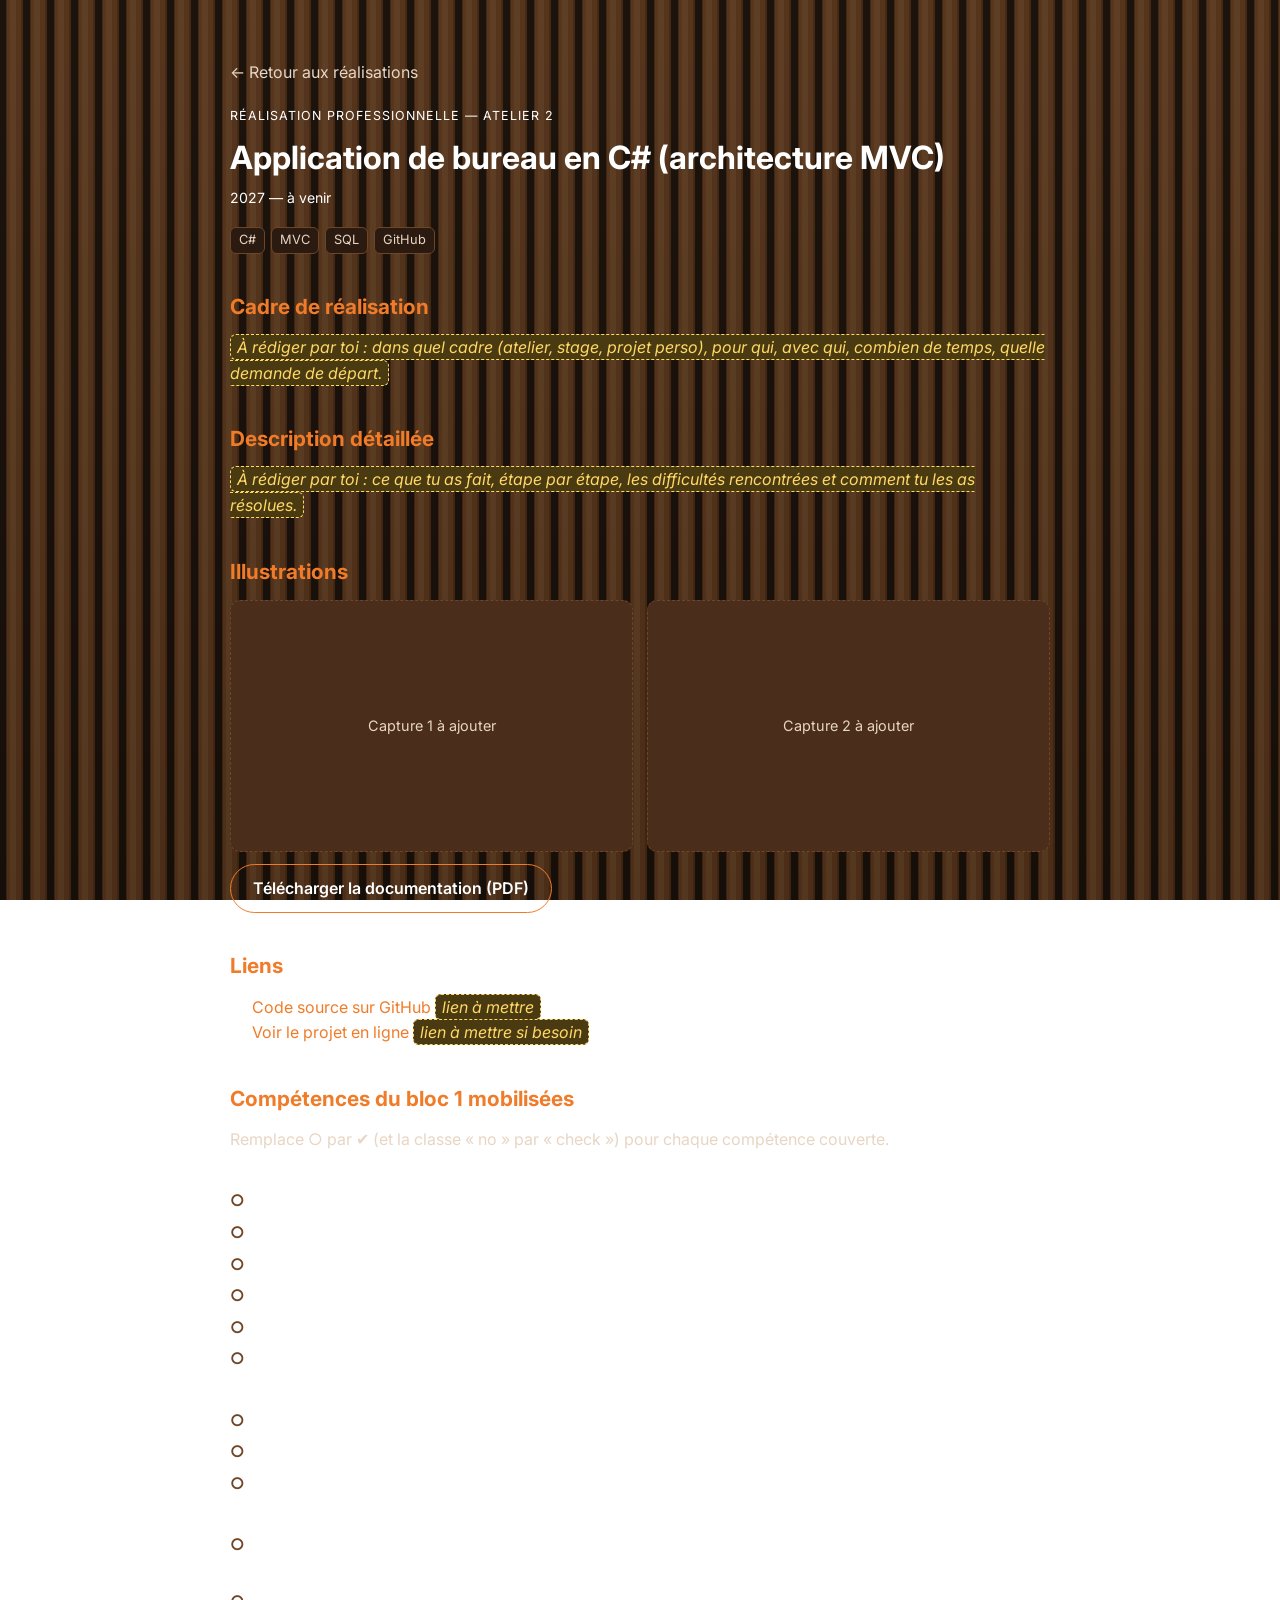
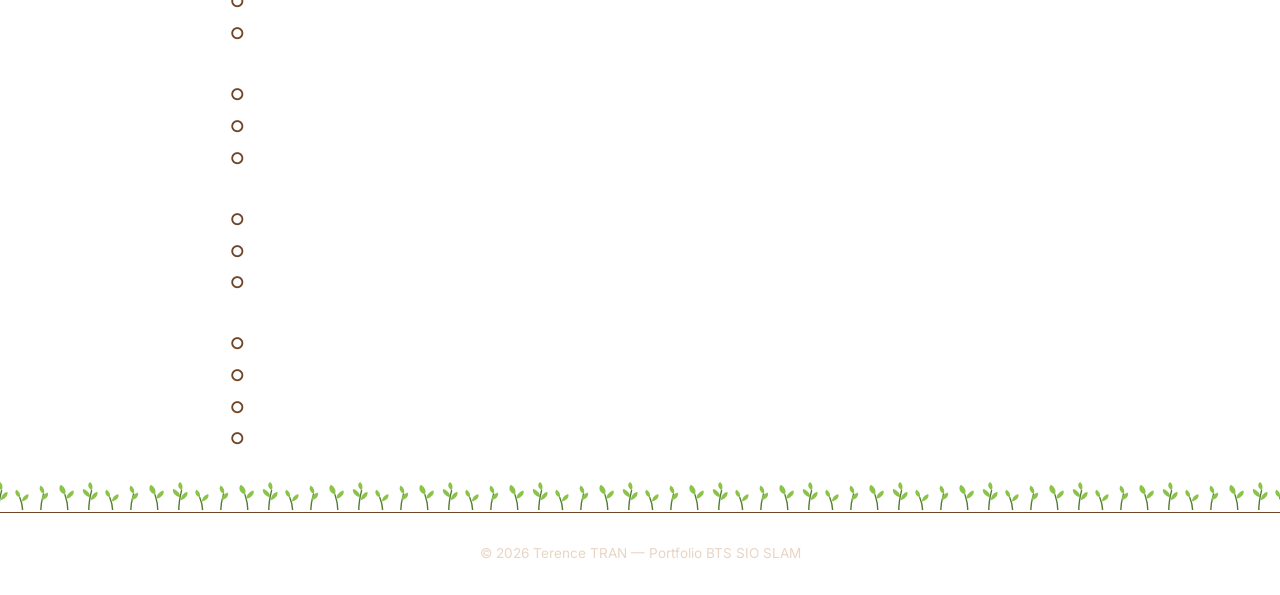
<file: realisations/atelier2.html>
<!DOCTYPE html>
<html lang="fr">
<head>
  <meta charset="UTF-8">
  <meta name="viewport" content="width=device-width, initial-scale=1.0">
  <title>Réalisation professionnelle — Atelier 2 — Terence TRAN</title>
  <link rel="stylesheet" href="https://fonts.googleapis.com/css2?family=Inter:wght@400;600;700&family=Merriweather:wght@700&display=swap">
  <link rel="stylesheet" href="../style.css">
</head>
<body>
  <main class="detail">
    <a href="../index.html#realisations" class="back">← Retour aux réalisations</a>
    <p class="project-type">Réalisation professionnelle — Atelier 2</p>
    <h1>Application de bureau en C# (architecture MVC)</h1>
    <p class="project-date">2027 — à venir</p>
    <div class="tags" style="margin-top:10px"><span class="tag">C#</span><span class="tag">MVC</span><span class="tag">SQL</span><span class="tag">GitHub</span></div>

    <h2>Cadre de réalisation</h2>
    <p><span class="todo">À rédiger par toi : dans quel cadre (atelier, stage, projet perso), pour qui, avec qui, combien de temps, quelle demande de départ.</span></p>

    <h2>Description détaillée</h2>
    <p><span class="todo">À rédiger par toi : ce que tu as fait, étape par étape, les difficultés rencontrées et comment tu les as résolues.</span></p>

    <h2>Illustrations</h2>
    <div class="shots">
      <div class="shot">Capture 1 à ajouter</div>
      <div class="shot">Capture 2 à ajouter</div>
    </div>
    <p style="margin-top:12px"><a href="#" class="btn">Télécharger la documentation (PDF)</a></p>

    <h2>Liens</h2>
    <ul>
      <li><a href="#">Code source sur GitHub</a> <span class="todo">lien à mettre</span></li>
      <li><a href="#">Voir le projet en ligne</a> <span class="todo">lien à mettre si besoin</span></li>
    </ul>

    <h2>Compétences du bloc 1 mobilisées</h2>
    <p style="color:var(--muted);margin-bottom:6px">Remplace ○ par ✔ (et la classe « no » par « check ») pour chaque compétence couverte.</p>
      <p class="comp-group">Gérer le patrimoine informatique</p>
      <ul class="comp-list">
        <li><span class="no">○</span><span>Recenser et identifier les ressources numériques</span></li>
        <li><span class="no">○</span><span>Exploiter des référentiels, normes et standards adoptés par le prestataire informatique</span></li>
        <li><span class="no">○</span><span>Mettre en place et vérifier les niveaux d'habilitation associés à un service</span></li>
        <li><span class="no">○</span><span>Vérifier les conditions de la continuité d'un service informatique</span></li>
        <li><span class="no">○</span><span>Gérer des sauvegardes</span></li>
        <li><span class="no">○</span><span>Vérifier le respect des règles d'utilisation des ressources numériques</span></li>
      </ul>
      <p class="comp-group">Répondre aux incidents et aux demandes d'assistance et d'évolution</p>
      <ul class="comp-list">
        <li><span class="no">○</span><span>Collecter, suivre et orienter des demandes</span></li>
        <li><span class="no">○</span><span>Traiter des demandes concernant les services réseau et système, applicatifs</span></li>
        <li><span class="no">○</span><span>Traiter des demandes concernant les applications</span></li>
      </ul>
      <p class="comp-group">Développer la présence en ligne de l'organisation</p>
      <ul class="comp-list">
        <li><span class="no">○</span><span>Participer à la valorisation de l'image de l'organisation sur les médias numériques en tenant compte du cadre juridique et des enjeux économiques</span></li>
        <li><span class="no">○</span><span>Référencer les services en ligne de l'organisation et mesurer leur visibilité</span></li>
        <li><span class="no">○</span><span>Participer à l'évolution d'un site Web exploitant les données de l'organisation</span></li>
      </ul>
      <p class="comp-group">Travailler en mode projet</p>
      <ul class="comp-list">
        <li><span class="no">○</span><span>Analyser les objectifs et les modalités d'organisation d'un projet</span></li>
        <li><span class="no">○</span><span>Planifier les activités</span></li>
        <li><span class="no">○</span><span>Évaluer les indicateurs de suivi d'un projet et analyser les écarts</span></li>
      </ul>
      <p class="comp-group">Mettre à disposition des utilisateurs un service informatique</p>
      <ul class="comp-list">
        <li><span class="no">○</span><span>Réaliser les tests d'intégration et d'acceptation d'un service</span></li>
        <li><span class="no">○</span><span>Déployer un service</span></li>
        <li><span class="no">○</span><span>Accompagner les utilisateurs dans la mise en place d'un service</span></li>
      </ul>
      <p class="comp-group">Organiser son développement professionnel</p>
      <ul class="comp-list">
        <li><span class="no">○</span><span>Mettre en place son environnement d'apprentissage personnel</span></li>
        <li><span class="no">○</span><span>Mettre en œuvre des outils et stratégies de veille informationnelle</span></li>
        <li><span class="no">○</span><span>Gérer son identité professionnelle</span></li>
        <li><span class="no">○</span><span>Développer son projet professionnel</span></li>
      </ul>
  </main>
  <footer>© 2026 Terence TRAN — Portfolio BTS SIO SLAM</footer>
</body>
</html>
</file>
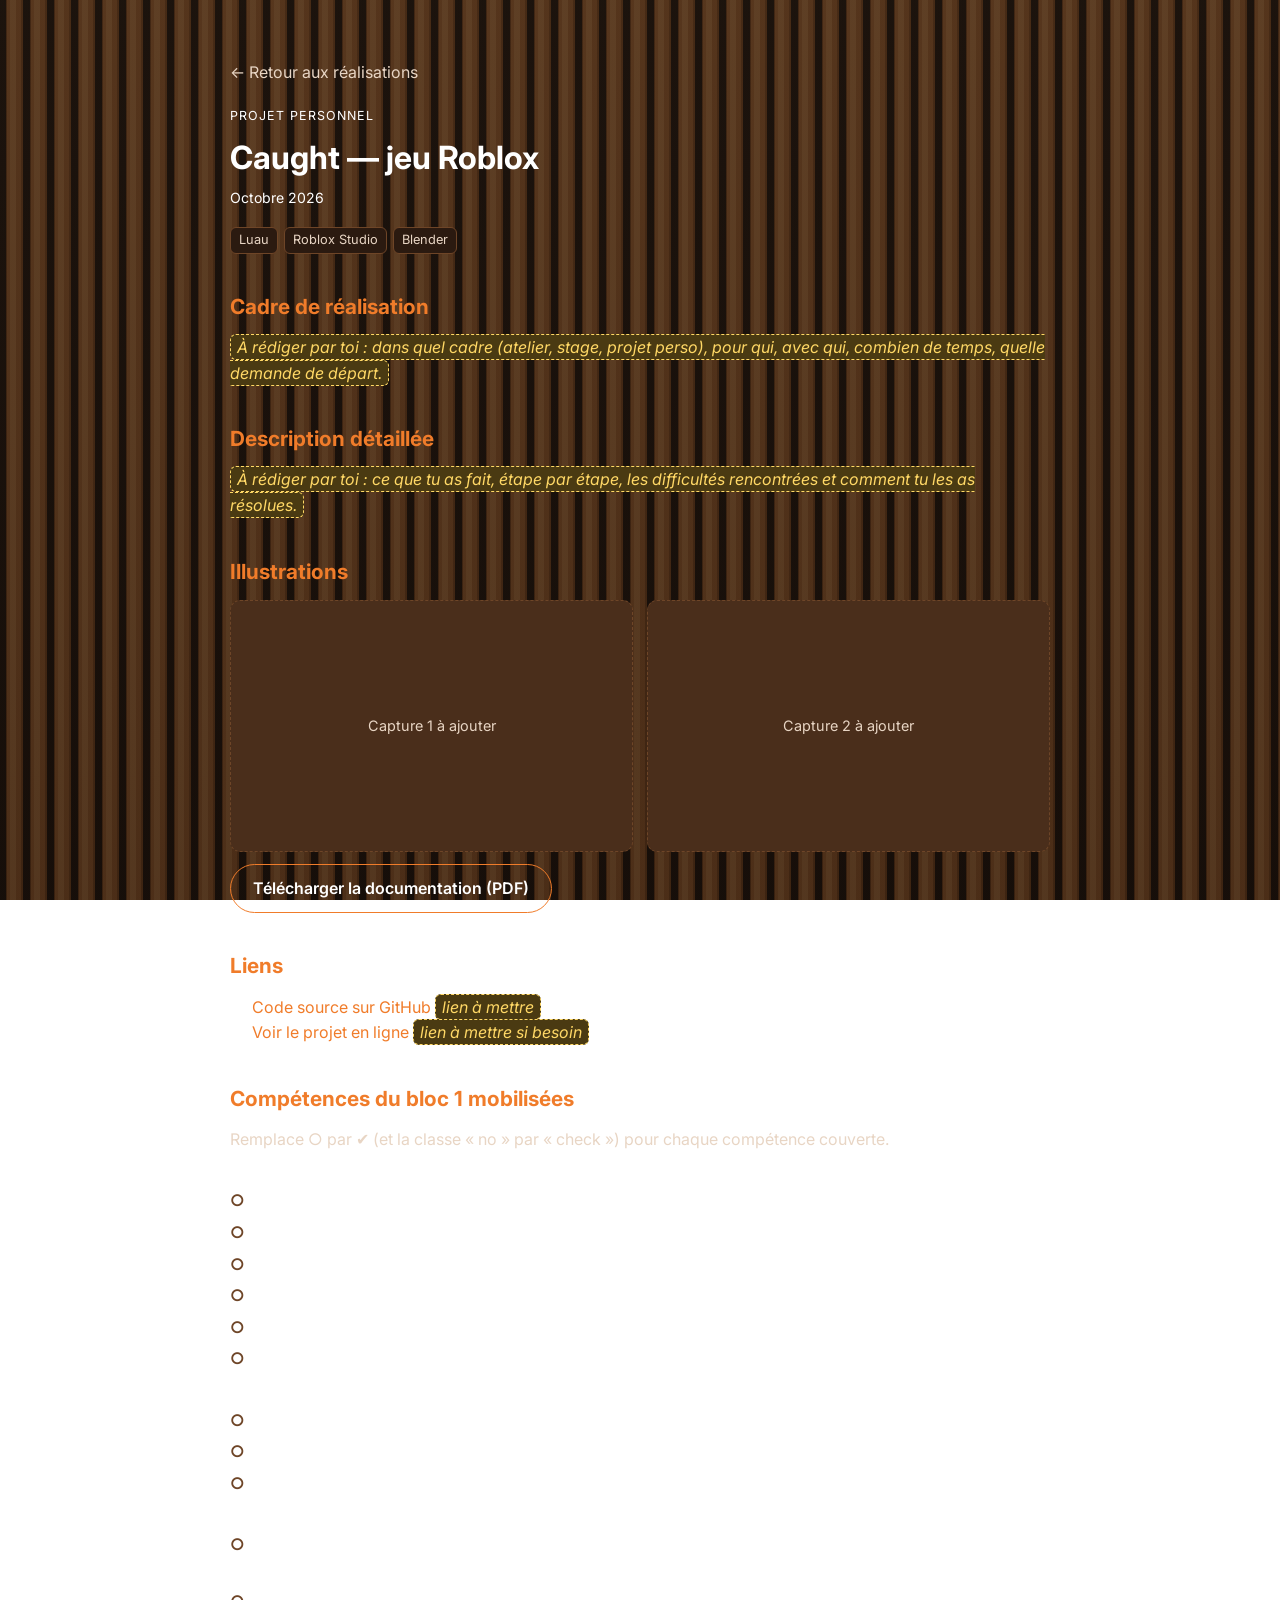
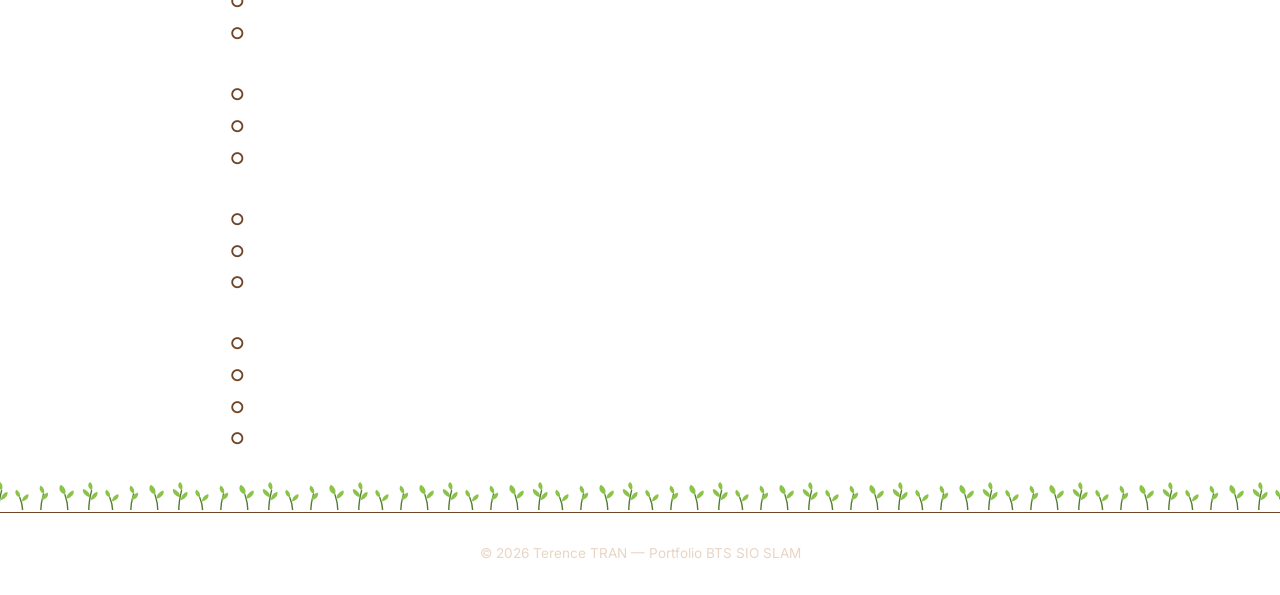
<file: realisations/caught.html>
<!DOCTYPE html>
<html lang="fr">
<head>
  <meta charset="UTF-8">
  <meta name="viewport" content="width=device-width, initial-scale=1.0">
  <title>Projet personnel — Terence TRAN</title>
  <link rel="stylesheet" href="https://fonts.googleapis.com/css2?family=Inter:wght@400;600;700&family=Merriweather:wght@700&display=swap">
  <link rel="stylesheet" href="../style.css">
</head>
<body>
  <main class="detail">
    <a href="../index.html#realisations" class="back">← Retour aux réalisations</a>
    <p class="project-type">Projet personnel</p>
    <h1>Caught — jeu Roblox</h1>
    <p class="project-date">Octobre 2026</p>
    <div class="tags" style="margin-top:10px"><span class="tag">Luau</span><span class="tag">Roblox Studio</span><span class="tag">Blender</span></div>

    <h2>Cadre de réalisation</h2>
    <p><span class="todo">À rédiger par toi : dans quel cadre (atelier, stage, projet perso), pour qui, avec qui, combien de temps, quelle demande de départ.</span></p>

    <h2>Description détaillée</h2>
    <p><span class="todo">À rédiger par toi : ce que tu as fait, étape par étape, les difficultés rencontrées et comment tu les as résolues.</span></p>

    <h2>Illustrations</h2>
    <div class="shots">
      <div class="shot">Capture 1 à ajouter</div>
      <div class="shot">Capture 2 à ajouter</div>
    </div>
    <p style="margin-top:12px"><a href="#" class="btn">Télécharger la documentation (PDF)</a></p>

    <h2>Liens</h2>
    <ul>
      <li><a href="#">Code source sur GitHub</a> <span class="todo">lien à mettre</span></li>
      <li><a href="#">Voir le projet en ligne</a> <span class="todo">lien à mettre si besoin</span></li>
    </ul>

    <h2>Compétences du bloc 1 mobilisées</h2>
    <p style="color:var(--muted);margin-bottom:6px">Remplace ○ par ✔ (et la classe « no » par « check ») pour chaque compétence couverte.</p>
      <p class="comp-group">Gérer le patrimoine informatique</p>
      <ul class="comp-list">
        <li><span class="no">○</span><span>Recenser et identifier les ressources numériques</span></li>
        <li><span class="no">○</span><span>Exploiter des référentiels, normes et standards adoptés par le prestataire informatique</span></li>
        <li><span class="no">○</span><span>Mettre en place et vérifier les niveaux d'habilitation associés à un service</span></li>
        <li><span class="no">○</span><span>Vérifier les conditions de la continuité d'un service informatique</span></li>
        <li><span class="no">○</span><span>Gérer des sauvegardes</span></li>
        <li><span class="no">○</span><span>Vérifier le respect des règles d'utilisation des ressources numériques</span></li>
      </ul>
      <p class="comp-group">Répondre aux incidents et aux demandes d'assistance et d'évolution</p>
      <ul class="comp-list">
        <li><span class="no">○</span><span>Collecter, suivre et orienter des demandes</span></li>
        <li><span class="no">○</span><span>Traiter des demandes concernant les services réseau et système, applicatifs</span></li>
        <li><span class="no">○</span><span>Traiter des demandes concernant les applications</span></li>
      </ul>
      <p class="comp-group">Développer la présence en ligne de l'organisation</p>
      <ul class="comp-list">
        <li><span class="no">○</span><span>Participer à la valorisation de l'image de l'organisation sur les médias numériques en tenant compte du cadre juridique et des enjeux économiques</span></li>
        <li><span class="no">○</span><span>Référencer les services en ligne de l'organisation et mesurer leur visibilité</span></li>
        <li><span class="no">○</span><span>Participer à l'évolution d'un site Web exploitant les données de l'organisation</span></li>
      </ul>
      <p class="comp-group">Travailler en mode projet</p>
      <ul class="comp-list">
        <li><span class="no">○</span><span>Analyser les objectifs et les modalités d'organisation d'un projet</span></li>
        <li><span class="no">○</span><span>Planifier les activités</span></li>
        <li><span class="no">○</span><span>Évaluer les indicateurs de suivi d'un projet et analyser les écarts</span></li>
      </ul>
      <p class="comp-group">Mettre à disposition des utilisateurs un service informatique</p>
      <ul class="comp-list">
        <li><span class="no">○</span><span>Réaliser les tests d'intégration et d'acceptation d'un service</span></li>
        <li><span class="no">○</span><span>Déployer un service</span></li>
        <li><span class="no">○</span><span>Accompagner les utilisateurs dans la mise en place d'un service</span></li>
      </ul>
      <p class="comp-group">Organiser son développement professionnel</p>
      <ul class="comp-list">
        <li><span class="no">○</span><span>Mettre en place son environnement d'apprentissage personnel</span></li>
        <li><span class="no">○</span><span>Mettre en œuvre des outils et stratégies de veille informationnelle</span></li>
        <li><span class="no">○</span><span>Gérer son identité professionnelle</span></li>
        <li><span class="no">○</span><span>Développer son projet professionnel</span></li>
      </ul>
  </main>
  <footer>© 2026 Terence TRAN — Portfolio BTS SIO SLAM</footer>
</body>
</html>
</file>
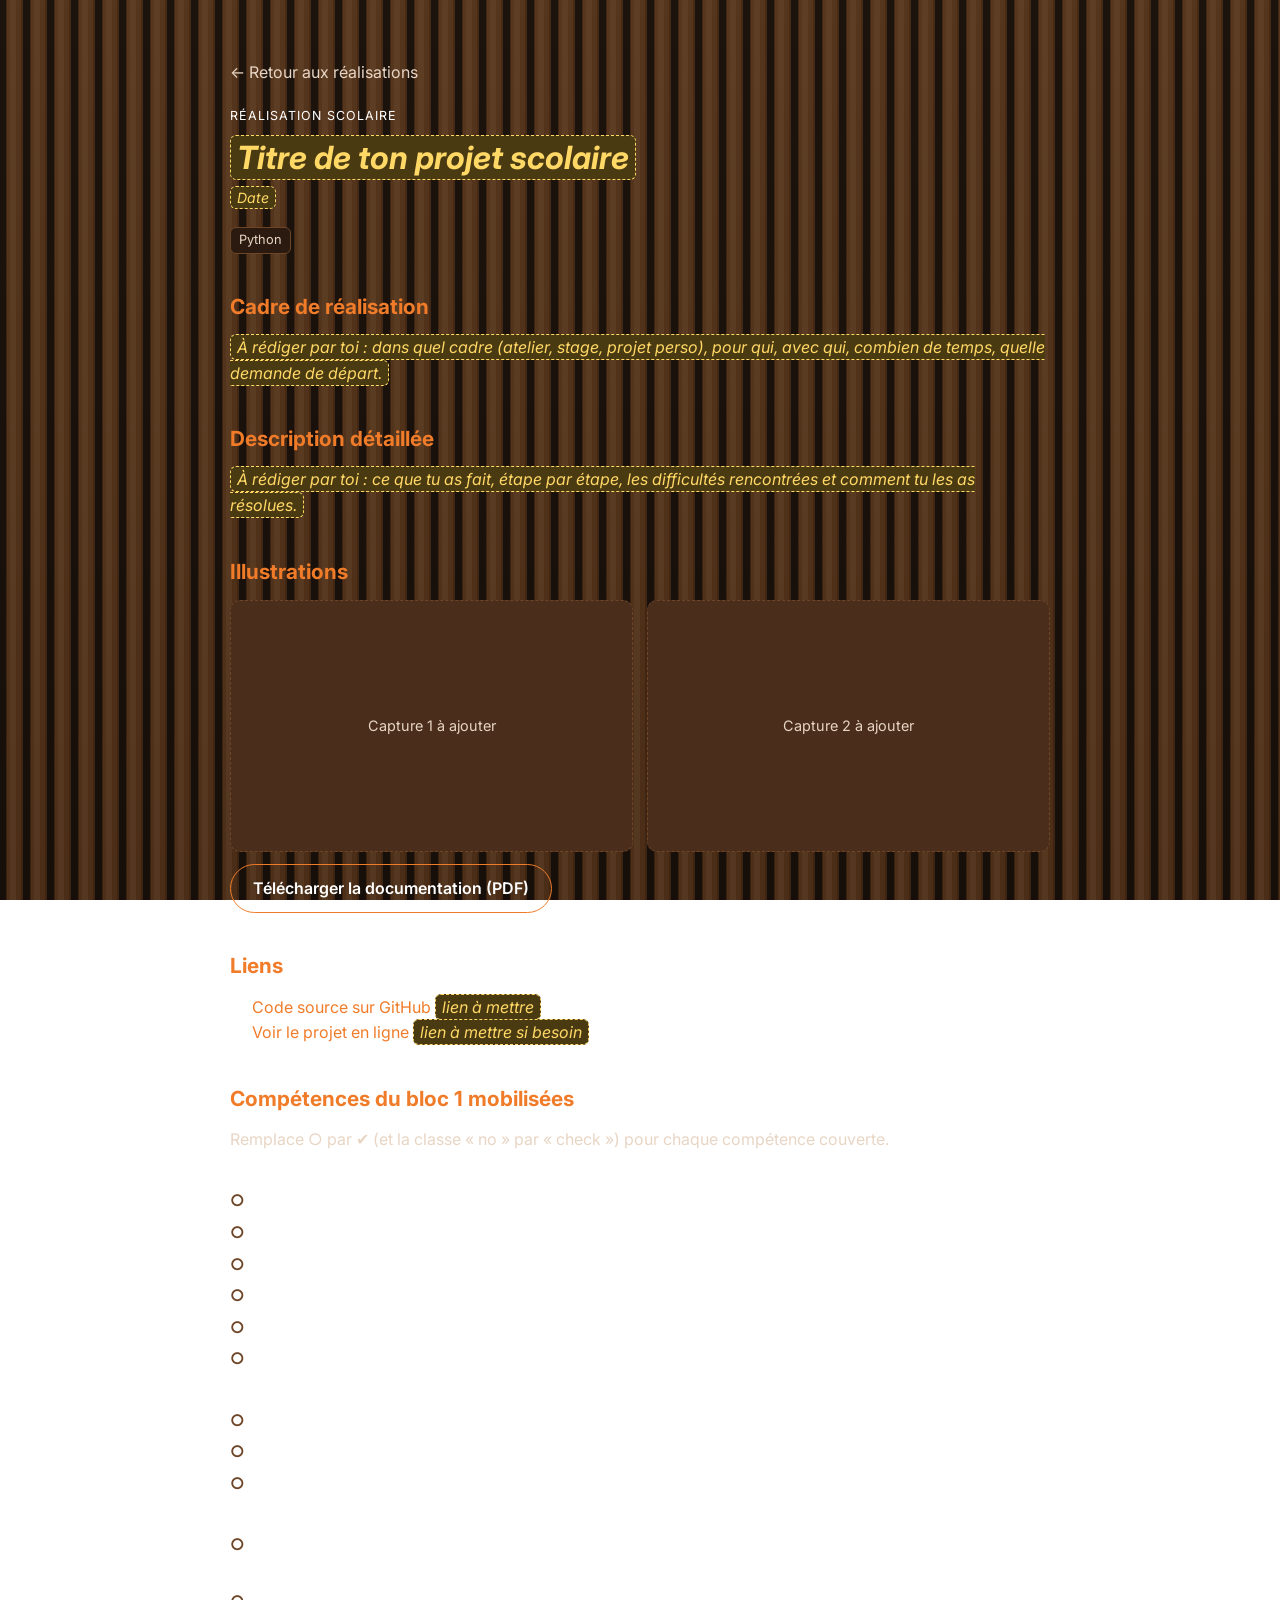
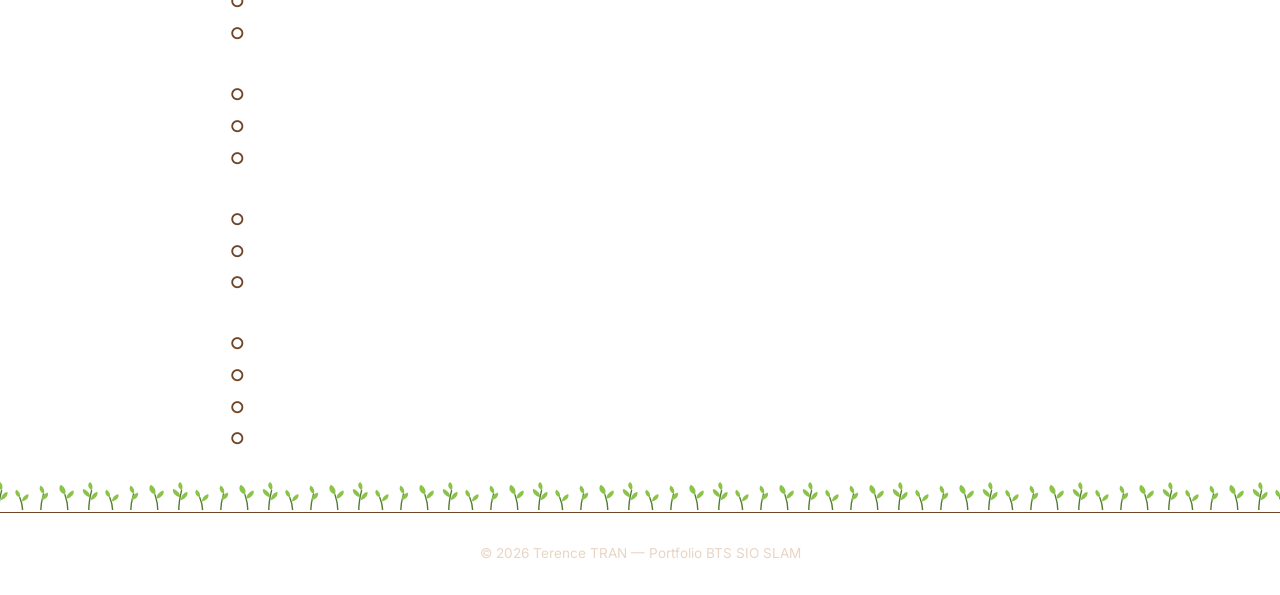
<file: realisations/projet-scolaire.html>
<!DOCTYPE html>
<html lang="fr">
<head>
  <meta charset="UTF-8">
  <meta name="viewport" content="width=device-width, initial-scale=1.0">
  <title>Réalisation scolaire — Terence TRAN</title>
  <link rel="stylesheet" href="https://fonts.googleapis.com/css2?family=Inter:wght@400;600;700&family=Merriweather:wght@700&display=swap">
  <link rel="stylesheet" href="../style.css">
</head>
<body>
  <main class="detail">
    <a href="../index.html#realisations" class="back">← Retour aux réalisations</a>
    <p class="project-type">Réalisation scolaire</p>
    <h1><span class="todo">Titre de ton projet scolaire</span></h1>
    <p class="project-date"><span class="todo">Date</span></p>
    <div class="tags" style="margin-top:10px"><span class="tag">Python</span></div>

    <h2>Cadre de réalisation</h2>
    <p><span class="todo">À rédiger par toi : dans quel cadre (atelier, stage, projet perso), pour qui, avec qui, combien de temps, quelle demande de départ.</span></p>

    <h2>Description détaillée</h2>
    <p><span class="todo">À rédiger par toi : ce que tu as fait, étape par étape, les difficultés rencontrées et comment tu les as résolues.</span></p>

    <h2>Illustrations</h2>
    <div class="shots">
      <div class="shot">Capture 1 à ajouter</div>
      <div class="shot">Capture 2 à ajouter</div>
    </div>
    <p style="margin-top:12px"><a href="#" class="btn">Télécharger la documentation (PDF)</a></p>

    <h2>Liens</h2>
    <ul>
      <li><a href="#">Code source sur GitHub</a> <span class="todo">lien à mettre</span></li>
      <li><a href="#">Voir le projet en ligne</a> <span class="todo">lien à mettre si besoin</span></li>
    </ul>

    <h2>Compétences du bloc 1 mobilisées</h2>
    <p style="color:var(--muted);margin-bottom:6px">Remplace ○ par ✔ (et la classe « no » par « check ») pour chaque compétence couverte.</p>
      <p class="comp-group">Gérer le patrimoine informatique</p>
      <ul class="comp-list">
        <li><span class="no">○</span><span>Recenser et identifier les ressources numériques</span></li>
        <li><span class="no">○</span><span>Exploiter des référentiels, normes et standards adoptés par le prestataire informatique</span></li>
        <li><span class="no">○</span><span>Mettre en place et vérifier les niveaux d'habilitation associés à un service</span></li>
        <li><span class="no">○</span><span>Vérifier les conditions de la continuité d'un service informatique</span></li>
        <li><span class="no">○</span><span>Gérer des sauvegardes</span></li>
        <li><span class="no">○</span><span>Vérifier le respect des règles d'utilisation des ressources numériques</span></li>
      </ul>
      <p class="comp-group">Répondre aux incidents et aux demandes d'assistance et d'évolution</p>
      <ul class="comp-list">
        <li><span class="no">○</span><span>Collecter, suivre et orienter des demandes</span></li>
        <li><span class="no">○</span><span>Traiter des demandes concernant les services réseau et système, applicatifs</span></li>
        <li><span class="no">○</span><span>Traiter des demandes concernant les applications</span></li>
      </ul>
      <p class="comp-group">Développer la présence en ligne de l'organisation</p>
      <ul class="comp-list">
        <li><span class="no">○</span><span>Participer à la valorisation de l'image de l'organisation sur les médias numériques en tenant compte du cadre juridique et des enjeux économiques</span></li>
        <li><span class="no">○</span><span>Référencer les services en ligne de l'organisation et mesurer leur visibilité</span></li>
        <li><span class="no">○</span><span>Participer à l'évolution d'un site Web exploitant les données de l'organisation</span></li>
      </ul>
      <p class="comp-group">Travailler en mode projet</p>
      <ul class="comp-list">
        <li><span class="no">○</span><span>Analyser les objectifs et les modalités d'organisation d'un projet</span></li>
        <li><span class="no">○</span><span>Planifier les activités</span></li>
        <li><span class="no">○</span><span>Évaluer les indicateurs de suivi d'un projet et analyser les écarts</span></li>
      </ul>
      <p class="comp-group">Mettre à disposition des utilisateurs un service informatique</p>
      <ul class="comp-list">
        <li><span class="no">○</span><span>Réaliser les tests d'intégration et d'acceptation d'un service</span></li>
        <li><span class="no">○</span><span>Déployer un service</span></li>
        <li><span class="no">○</span><span>Accompagner les utilisateurs dans la mise en place d'un service</span></li>
      </ul>
      <p class="comp-group">Organiser son développement professionnel</p>
      <ul class="comp-list">
        <li><span class="no">○</span><span>Mettre en place son environnement d'apprentissage personnel</span></li>
        <li><span class="no">○</span><span>Mettre en œuvre des outils et stratégies de veille informationnelle</span></li>
        <li><span class="no">○</span><span>Gérer son identité professionnelle</span></li>
        <li><span class="no">○</span><span>Développer son projet professionnel</span></li>
      </ul>
  </main>
  <footer>© 2026 Terence TRAN — Portfolio BTS SIO SLAM</footer>
</body>
</html>
</file>
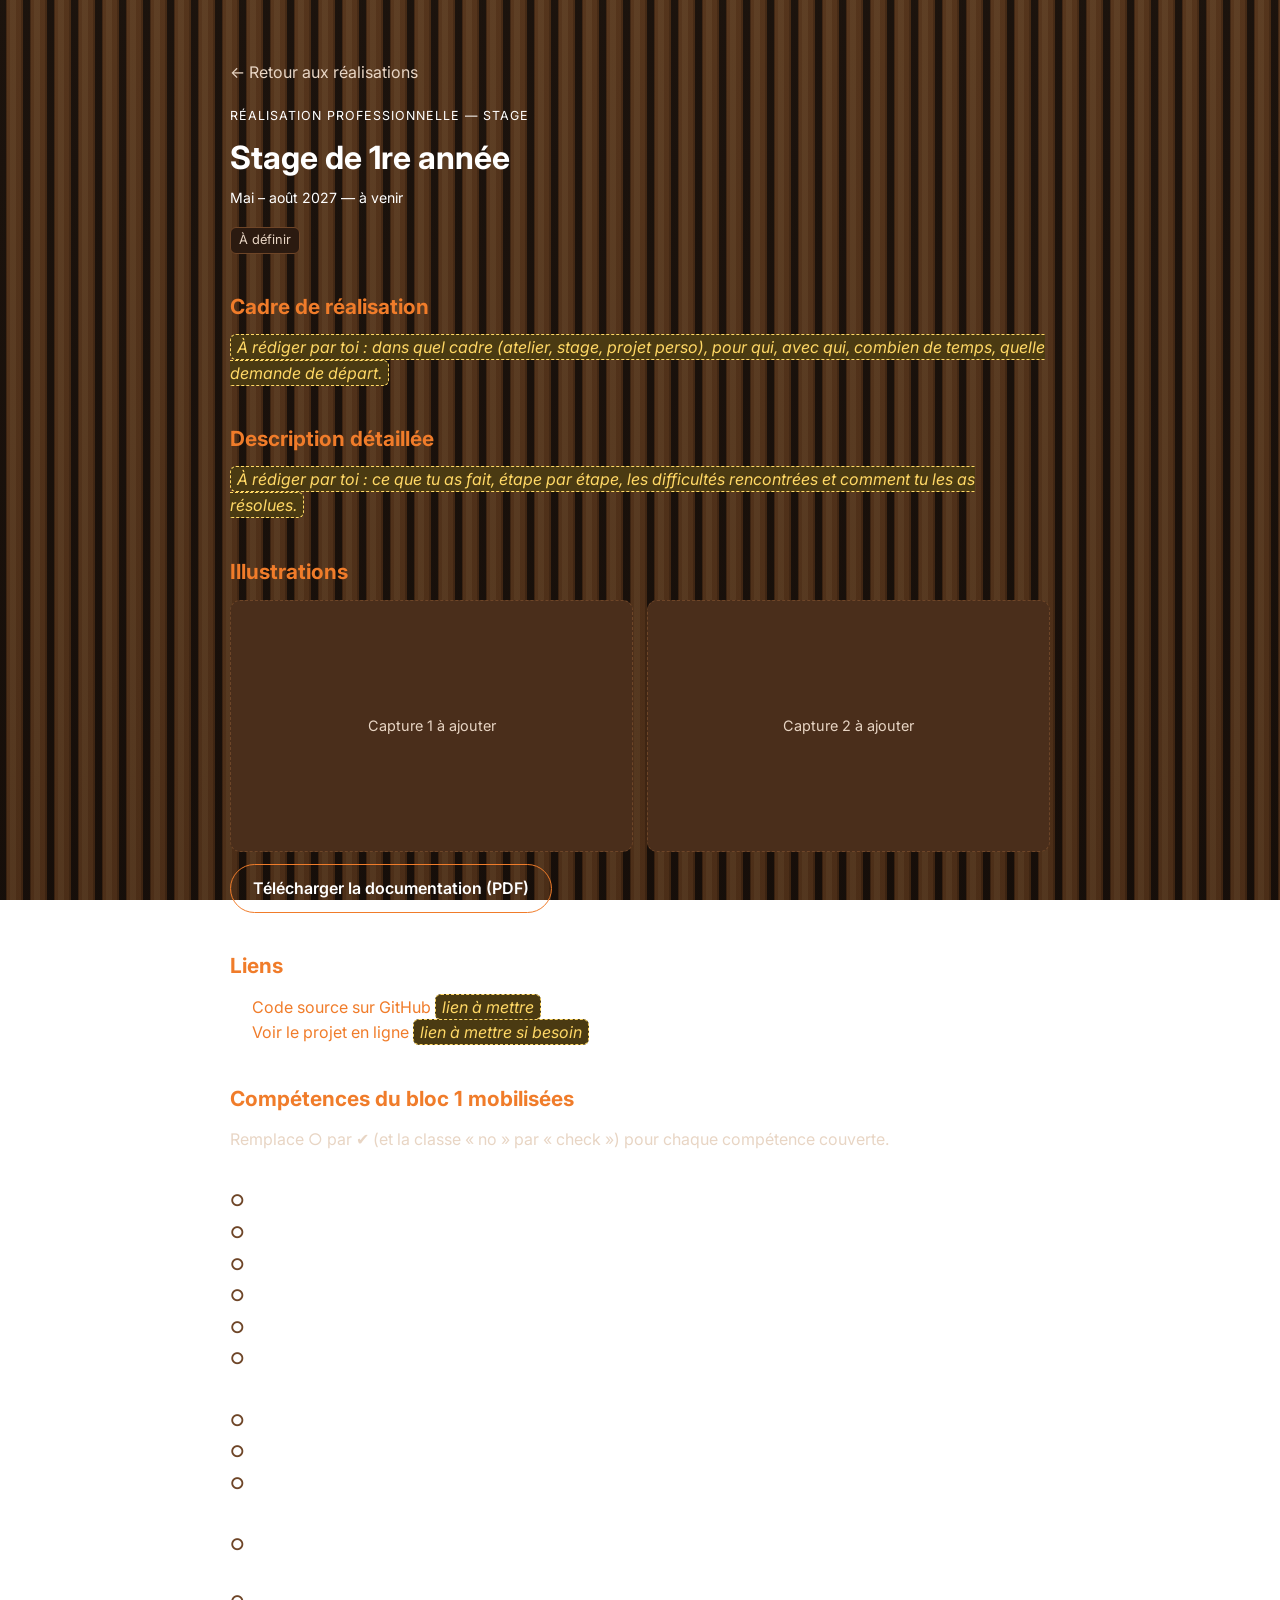
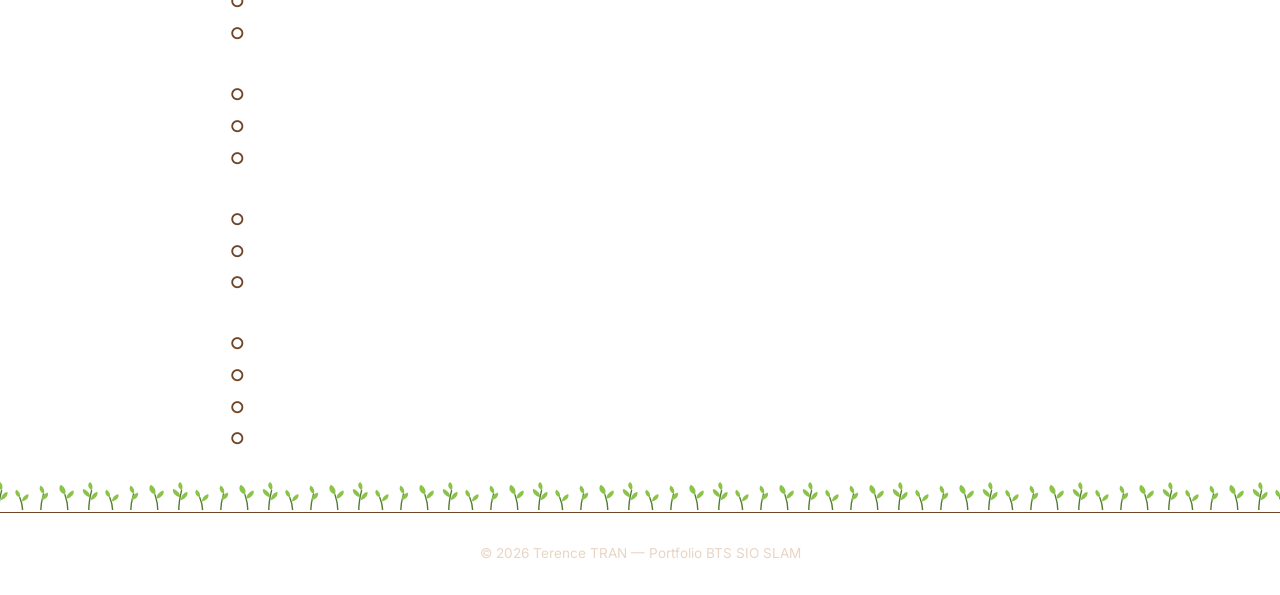
<file: realisations/stage.html>
<!DOCTYPE html>
<html lang="fr">
<head>
  <meta charset="UTF-8">
  <meta name="viewport" content="width=device-width, initial-scale=1.0">
  <title>Réalisation professionnelle — Stage — Terence TRAN</title>
  <link rel="stylesheet" href="https://fonts.googleapis.com/css2?family=Inter:wght@400;600;700&family=Merriweather:wght@700&display=swap">
  <link rel="stylesheet" href="../style.css">
</head>
<body>
  <main class="detail">
    <a href="../index.html#realisations" class="back">← Retour aux réalisations</a>
    <p class="project-type">Réalisation professionnelle — Stage</p>
    <h1>Stage de 1re année</h1>
    <p class="project-date">Mai – août 2027 — à venir</p>
    <div class="tags" style="margin-top:10px"><span class="tag">À définir</span></div>

    <h2>Cadre de réalisation</h2>
    <p><span class="todo">À rédiger par toi : dans quel cadre (atelier, stage, projet perso), pour qui, avec qui, combien de temps, quelle demande de départ.</span></p>

    <h2>Description détaillée</h2>
    <p><span class="todo">À rédiger par toi : ce que tu as fait, étape par étape, les difficultés rencontrées et comment tu les as résolues.</span></p>

    <h2>Illustrations</h2>
    <div class="shots">
      <div class="shot">Capture 1 à ajouter</div>
      <div class="shot">Capture 2 à ajouter</div>
    </div>
    <p style="margin-top:12px"><a href="#" class="btn">Télécharger la documentation (PDF)</a></p>

    <h2>Liens</h2>
    <ul>
      <li><a href="#">Code source sur GitHub</a> <span class="todo">lien à mettre</span></li>
      <li><a href="#">Voir le projet en ligne</a> <span class="todo">lien à mettre si besoin</span></li>
    </ul>

    <h2>Compétences du bloc 1 mobilisées</h2>
    <p style="color:var(--muted);margin-bottom:6px">Remplace ○ par ✔ (et la classe « no » par « check ») pour chaque compétence couverte.</p>
      <p class="comp-group">Gérer le patrimoine informatique</p>
      <ul class="comp-list">
        <li><span class="no">○</span><span>Recenser et identifier les ressources numériques</span></li>
        <li><span class="no">○</span><span>Exploiter des référentiels, normes et standards adoptés par le prestataire informatique</span></li>
        <li><span class="no">○</span><span>Mettre en place et vérifier les niveaux d'habilitation associés à un service</span></li>
        <li><span class="no">○</span><span>Vérifier les conditions de la continuité d'un service informatique</span></li>
        <li><span class="no">○</span><span>Gérer des sauvegardes</span></li>
        <li><span class="no">○</span><span>Vérifier le respect des règles d'utilisation des ressources numériques</span></li>
      </ul>
      <p class="comp-group">Répondre aux incidents et aux demandes d'assistance et d'évolution</p>
      <ul class="comp-list">
        <li><span class="no">○</span><span>Collecter, suivre et orienter des demandes</span></li>
        <li><span class="no">○</span><span>Traiter des demandes concernant les services réseau et système, applicatifs</span></li>
        <li><span class="no">○</span><span>Traiter des demandes concernant les applications</span></li>
      </ul>
      <p class="comp-group">Développer la présence en ligne de l'organisation</p>
      <ul class="comp-list">
        <li><span class="no">○</span><span>Participer à la valorisation de l'image de l'organisation sur les médias numériques en tenant compte du cadre juridique et des enjeux économiques</span></li>
        <li><span class="no">○</span><span>Référencer les services en ligne de l'organisation et mesurer leur visibilité</span></li>
        <li><span class="no">○</span><span>Participer à l'évolution d'un site Web exploitant les données de l'organisation</span></li>
      </ul>
      <p class="comp-group">Travailler en mode projet</p>
      <ul class="comp-list">
        <li><span class="no">○</span><span>Analyser les objectifs et les modalités d'organisation d'un projet</span></li>
        <li><span class="no">○</span><span>Planifier les activités</span></li>
        <li><span class="no">○</span><span>Évaluer les indicateurs de suivi d'un projet et analyser les écarts</span></li>
      </ul>
      <p class="comp-group">Mettre à disposition des utilisateurs un service informatique</p>
      <ul class="comp-list">
        <li><span class="no">○</span><span>Réaliser les tests d'intégration et d'acceptation d'un service</span></li>
        <li><span class="no">○</span><span>Déployer un service</span></li>
        <li><span class="no">○</span><span>Accompagner les utilisateurs dans la mise en place d'un service</span></li>
      </ul>
      <p class="comp-group">Organiser son développement professionnel</p>
      <ul class="comp-list">
        <li><span class="no">○</span><span>Mettre en place son environnement d'apprentissage personnel</span></li>
        <li><span class="no">○</span><span>Mettre en œuvre des outils et stratégies de veille informationnelle</span></li>
        <li><span class="no">○</span><span>Gérer son identité professionnelle</span></li>
        <li><span class="no">○</span><span>Développer son projet professionnel</span></li>
      </ul>
  </main>
  <footer>© 2026 Terence TRAN — Portfolio BTS SIO SLAM</footer>
</body>
</html>
</file>
<file: style.css>
/* Portfolio de Terence TRAN — BTS SIO SLAM */
/* Thème bois : marron, orange et blanc */
:root {
  --bg: #2b1a10;          /* marron foncé */
  --bg-alt: #3a2416;      /* marron bois */
  --card: #4a2e1b;        /* bois */
  --border: #6e4527;      /* bordure bois clair */
  --text: #ffffff;        /* blanc */
  --muted: #e8d5c4;       /* blanc cassé */
  --accent: #f07c2a;      /* orange */
  --accent-2: #8bc34a;    /* vert feuille (touche nature) */
  --leaf-dark: #4e7d2c;   /* vert mousse, lisible sur fond blanc */
  --todo-bg: #4a3a12;
  --todo-text: #ffd866;
  --radius: 14px;
  --max: 1100px;

  /* Mur en tasseaux : lattes de bois verticales séparées par des rainures sombres */
  --slats:
    linear-gradient(180deg, rgba(255, 220, 170, .05), rgba(0, 0, 0, .12)),
    repeating-linear-gradient(90deg,
      #17110d 0 6px,
      #7e4820 6px 7px,
      #b8723a 7px 10px,
      #cd8a4e 10px 16px,
      #b46e37 16px 21px,
      #8c5226 21px 23px,
      #17110d 23px 24px);
  /* Voile sombre posé sur les lattes pour garder le texte lisible */
  --slats-veil: linear-gradient(rgba(24, 14, 8, .62), rgba(24, 14, 8, .62));

  /* Veinage du bois, dessiné en CSS */
  --grain:
    repeating-linear-gradient(92deg, rgba(255, 220, 170, .035) 0 2px, transparent 2px 9px),
    repeating-linear-gradient(88deg, rgba(0, 0, 0, .10) 0 1px, transparent 1px 23px),
    repeating-linear-gradient(90deg, rgba(255, 200, 140, .025) 0 14px, transparent 14px 41px);
}

* { box-sizing: border-box; margin: 0; padding: 0; }
html { scroll-behavior: smooth; scroll-padding-top: 72px; }
/* Mur en tasseaux sur un calque fixe derrière la page
   (plus fiable que background-attachment: fixed, qui peut afficher des carrés noirs) */
body::before {
  content: ""; position: fixed; inset: 0; z-index: -1;
  background: var(--slats-veil), var(--slats), #24170f;
  transform: translateZ(0);
}
body {
  background: transparent;
  color: var(--text);
  font-family: "Inter", system-ui, -apple-system, "Segoe UI", sans-serif;
  line-height: 1.6;
}
a { color: var(--accent); text-decoration: none; }
a:hover { text-decoration: underline; }
img { max-width: 100%; display: block; }

/* Repère des textes à rédiger soi-même : à supprimer une fois rempli */
.todo {
  background: var(--todo-bg);
  color: var(--todo-text);
  border: 1px dashed var(--todo-text);
  border-radius: 6px;
  padding: 2px 6px;
  font-style: italic;
}

/* ---------- Barre de navigation ---------- */
.nav {
  position: sticky; top: 0; z-index: 10;
  background: rgba(23, 15, 10, 0.92);
  backdrop-filter: blur(8px);
  border-bottom: 3px solid var(--accent);
  box-shadow: 0 2px 10px rgba(0, 0, 0, .4);
}
.nav-inner {
  max-width: var(--max); margin: 0 auto; padding: 14px 20px;
  display: flex; align-items: center; justify-content: space-between; gap: 16px;
}
.nav-logo { font-weight: 700; color: var(--text); letter-spacing: .5px; }
.nav-logo span { color: var(--accent); }
.nav-links { display: flex; gap: 22px; list-style: none; }
.nav-links a { color: var(--muted); font-size: .95rem; }
.nav-links a:hover { color: var(--text); text-decoration: none; }
.nav-toggle { display: none; background: none; border: 0; color: var(--text); font-size: 1.6rem; cursor: pointer; }

/* ---------- Sections ---------- */
section { padding: 80px 20px; }
/* Sections paires : fond blanc, texte marron (alternance bois / blanc) */
section:nth-of-type(even) {
  --text: #2b1a10;
  --muted: #7a5236;
  --border: #ecd8c6;
  --card: #fff8f2;
  --bg: #ffffff;
  background: #ffffff;
  color: var(--text);
}
section:nth-of-type(even) .section-title { color: #3a2416; text-shadow: none; }
section:nth-of-type(even) .card,
section:nth-of-type(even) .project {
  background: #fff8f2;
  box-shadow: 0 4px 14px rgba(58, 36, 22, .10);
}
section:nth-of-type(even) .chip,
section:nth-of-type(even) .tag,
section:nth-of-type(even) input,
section:nth-of-type(even) textarea,
section:nth-of-type(even) .contact-list .ico { background: #ffffff; }
section:nth-of-type(even) .btn { color: var(--text); }
section:nth-of-type(even) .btn-primary { color: #ffffff; }
section:nth-of-type(even) .project-thumb { color: #e8d5c4; }
section:nth-of-type(even) .tl-item::before { border-color: #ffffff; }
section:nth-of-type(even) { --accent-2: var(--leaf-dark); }
section:nth-of-type(even) .skills h3 { color: var(--leaf-dark); }
section:nth-of-type(even) .card { border-top: 3px solid #8bc34a; }

/* Touches de vert : puces du parcours, liseré des sections, soulignement des titres */
.tl-item::before { background: var(--accent-2); }
.timeline::before { background: linear-gradient(var(--accent-2), var(--border)); }
.section-title::after { background: linear-gradient(90deg, var(--accent) 0 60%, #8bc34a 60% 100%); }
.nav-logo span { color: var(--accent); }
footer { border-top: 3px solid #8bc34a; }

.section-title { font-family: "Merriweather", Georgia, serif; color: #ffffff; text-shadow: 0 2px 8px rgba(0, 0, 0, .6); }
.hero-text, .section-sub, .tl-item { text-shadow: 0 1px 6px rgba(0, 0, 0, .55); }
section:nth-of-type(even) .section-sub, section:nth-of-type(even) .tl-item { text-shadow: none; }
.section-title::after { content: ""; display: block; width: 56px; height: 3px; background: var(--accent); border-radius: 2px; margin-top: 8px; }
.container { max-width: var(--max); margin: 0 auto; }
.section-title { font-size: 1.9rem; margin-bottom: 8px; }
.section-sub { color: var(--muted); margin-bottom: 36px; }

/* ---------- Accueil ---------- */
.hero { padding: 100px 20px 90px; }
.hero .container { display: flex; align-items: center; gap: 48px; flex-wrap: wrap; }
.hero-photo {
  width: 200px; height: 200px; border-radius: 50%; object-fit: cover;
  border: 4px solid var(--accent); background: var(--card);
}
.hero-text { flex: 1; min-width: 260px; }
.hero-name { color: var(--muted); font-size: 1.1rem; margin-bottom: 4px; }
.hero-title { font-size: 2.4rem; line-height: 1.2; margin-bottom: 8px; }
.hero-formation { color: var(--accent-2); font-weight: 600; margin-bottom: 26px; }
.btns { display: flex; gap: 12px; flex-wrap: wrap; }
.btn {
  display: inline-block; padding: 11px 22px; border-radius: 999px; font-weight: 600;
  border: 1px solid var(--accent); color: var(--text);
}
.btn:hover { text-decoration: none; background: rgba(240, 124, 42, .18); }
.btn-primary { background: linear-gradient(180deg, #ff9142, #e0661a); color: #ffffff; border-color: #e0661a; }
.btn-primary:hover { background: linear-gradient(180deg, #ffa25c, #ec7326); }

/* ---------- Profil ---------- */
.profile { display: grid; grid-template-columns: 2fr 1fr; gap: 32px; }
.card {
  background: var(--grain), linear-gradient(180deg, #573722, var(--card));
  border: 1px solid var(--border);
  border-radius: var(--radius); padding: 24px;
  box-shadow: inset 0 1px 0 rgba(255, 220, 170, .08), 0 6px 18px rgba(0, 0, 0, .35);
}
.stage-box { border-color: var(--accent-2); }
.stage-box h3 { color: var(--accent-2); margin-bottom: 8px; }

/* ---------- Parcours (ligne de temps) ---------- */
.timeline { position: relative; padding-left: 28px; }
.timeline::before {
  content: ""; position: absolute; left: 8px; top: 6px; bottom: 6px;
  width: 2px; background: var(--border);
}
.tl-item { position: relative; margin-bottom: 28px; }
.tl-item::before {
  content: ""; position: absolute; left: -26px; top: 8px;
  width: 14px; height: 14px; border-radius: 50%;
  background: var(--accent); border: 3px solid var(--bg);
}
.tl-date { color: var(--accent-2); font-weight: 600; font-size: .9rem; }
.tl-title { font-size: 1.15rem; margin: 2px 0; }
.tl-place { color: var(--muted); font-size: .95rem; margin-bottom: 8px; }

/* Bouton « Savoir plus » (bloc dépliable) */
.more { margin-top: 10px; }
.more summary {
  display: inline-block; cursor: pointer; list-style: none;
  color: var(--accent); border: 1px solid var(--accent);
  border-radius: 999px; padding: 5px 14px; font-size: .88rem; font-weight: 600;
}
.more summary::-webkit-details-marker { display: none; }
.more summary::after { content: " ▾"; }
.more[open] summary::after { content: " ▴"; }
.more summary:hover { background: rgba(240, 124, 42, .18); }
.more-content {
  margin-top: 12px; padding: 14px 16px;
  background: var(--card); border: 1px solid var(--border); border-radius: 10px;
}
.more-content p + p { margin-top: 10px; }

/* ---------- Compétences ---------- */
.skills { display: grid; grid-template-columns: repeat(auto-fit, minmax(240px, 1fr)); gap: 20px; }
.skills h3 { font-size: 1rem; color: var(--muted); text-transform: uppercase; letter-spacing: 1px; margin-bottom: 14px; }
.chips { display: flex; flex-wrap: wrap; gap: 10px; }
.chip {
  display: flex; align-items: center; gap: 8px;
  background: var(--bg); border: 1px solid var(--border);
  border-radius: 10px; padding: 8px 12px; font-size: .92rem;
}
.chip i { font-size: 1.4rem; }

/* ---------- Réalisations ---------- */
.filters { display: flex; gap: 10px; margin-bottom: 26px; flex-wrap: wrap; }
.filter {
  background: var(--card); color: var(--muted); border: 1px solid var(--border);
  border-radius: 999px; padding: 7px 16px; cursor: pointer; font: inherit; font-size: .9rem;
}
.filter.active { background: var(--accent); color: #ffffff; border-color: var(--accent); }
.projects { display: grid; grid-template-columns: repeat(auto-fill, minmax(min(300px, 100%), 1fr)); gap: 24px; }
.project {
  background: var(--grain), linear-gradient(180deg, #573722, var(--card));
  box-shadow: 0 6px 18px rgba(0, 0, 0, .35);
  border: 1px solid var(--border); border-radius: var(--radius);
  overflow: hidden; display: flex; flex-direction: column; transition: transform .15s, border-color .15s;
  color: var(--text);
}
.project:hover { transform: translateY(-4px); border-color: var(--accent); text-decoration: none; }
.project-thumb {
  aspect-ratio: 16 / 9; background: var(--grain), linear-gradient(135deg, #5a3e26, #2e1f14);
  display: flex; align-items: center; justify-content: center; color: var(--muted); font-size: .9rem;
}
.project-thumb img { width: 100%; height: 100%; object-fit: cover; }
.project-body { padding: 18px; display: flex; flex-direction: column; gap: 8px; flex: 1; }
.project-type { font-size: .78rem; text-transform: uppercase; letter-spacing: 1px; color: var(--accent-2); }
.project-title { font-size: 1.1rem; }
.project-date { color: var(--muted); font-size: .88rem; }
.tags { display: flex; flex-wrap: wrap; gap: 6px; margin-top: auto; padding-top: 8px; }
.tag { background: var(--bg); border: 1px solid var(--border); border-radius: 6px; padding: 2px 8px; font-size: .8rem; color: var(--muted); }
.badge-soon { background: var(--todo-bg); color: var(--todo-text); border-color: var(--todo-text); }

/* ---------- Contact ---------- */
.contact { display: grid; grid-template-columns: 1fr 1.3fr; gap: 32px; }
.contact-list { list-style: none; display: flex; flex-direction: column; gap: 14px; }
.contact-list li { display: flex; gap: 12px; align-items: center; }
.contact-list .ico { width: 36px; height: 36px; border-radius: 10px; background: var(--bg); border: 1px solid var(--border); display: flex; align-items: center; justify-content: center; }
form { display: flex; flex-direction: column; gap: 14px; }
label { font-size: .9rem; color: var(--muted); }
input, textarea {
  width: 100%; background: var(--bg); color: var(--text);
  border: 1px solid var(--border); border-radius: 10px; padding: 11px 13px; font: inherit;
}
input:focus, textarea:focus { outline: none; border-color: var(--accent); }
textarea { min-height: 140px; resize: vertical; }
button[type="submit"] { align-self: flex-start; cursor: pointer; font: inherit; }

/* ---------- Pied de page ---------- */
footer { text-align: center; color: var(--muted); font-size: .85rem; padding: 30px 20px; border-top: 1px solid var(--border); }

/* ---------- Pages de détail des réalisations ---------- */
.detail { max-width: 860px; margin: 0 auto; padding: 60px 20px; }
.detail h1 { font-size: 2rem; margin: 6px 0 4px; }
.detail h2 { font-size: 1.3rem; margin: 36px 0 12px; color: var(--accent); }
.detail p, .detail li { color: var(--text); }
.detail ul { padding-left: 22px; }
.back { display: inline-block; margin-bottom: 20px; color: var(--muted); }
.comp-list { list-style: none; padding: 0 !important; display: flex; flex-direction: column; gap: 6px; }
.comp-list li { display: flex; gap: 10px; align-items: flex-start; }
.comp-list .check { color: var(--accent-2); font-weight: 700; }
.comp-list .no { color: var(--border); font-weight: 700; }
.comp-group { color: var(--muted); font-size: .85rem; text-transform: uppercase; letter-spacing: 1px; margin-top: 14px; }
.shots { display: grid; grid-template-columns: repeat(auto-fit, minmax(240px, 1fr)); gap: 14px; }
.shot { aspect-ratio: 16 / 10; background: var(--card); border: 1px dashed var(--border); border-radius: 10px; display: flex; align-items: center; justify-content: center; color: var(--muted); font-size: .9rem; }

/* ---------- Mobile ---------- */
@media (max-width: 800px) {
  .nav-toggle { display: block; }
  .nav-links {
    display: none; position: absolute; top: 100%; left: 0; right: 0;
    flex-direction: column; gap: 0; background: var(--bg-alt); border-bottom: 1px solid var(--border);
  }
  .nav-links.open { display: flex; }
  .nav-links a { display: block; padding: 14px 20px; }
  .profile, .contact { grid-template-columns: 1fr; }
  .hero .container { flex-direction: column; text-align: center; }
  .btns { justify-content: center; }
  .hero-title { font-size: 1.9rem; }
  section { padding: 60px 16px; }
}

/* ---------- Décorations végétales ---------- */
.hero { position: relative; overflow: hidden; }
.hero::before, .hero::after {
  content: ""; position: absolute; width: 230px; height: 230px;
  background: url("assets/branche.svg") no-repeat center / contain;
  pointer-events: none; opacity: .9;
  filter: drop-shadow(0 4px 6px rgba(0, 0, 0, .35));
}
.hero::before { top: -10px; left: -10px; }
.hero::after { bottom: -14px; right: -10px; transform: rotate(180deg); }
.hero .container { position: relative; z-index: 1; }

/* Petite feuille devant chaque titre de section */
.section-title::before {
  content: ""; display: inline-block; width: 26px; height: 26px;
  margin-right: 10px; vertical-align: -3px;
  background: url("assets/feuille.svg") no-repeat center / contain;
}

/* Plante en pot dans la section Contact */
#contact { position: relative; overflow: hidden; }
#contact::after {
  content: ""; position: absolute; right: 2%; bottom: 0;
  width: 150px; height: 206px;
  background: url("assets/plante.svg") no-repeat bottom center / contain;
  pointer-events: none; opacity: .95;
}
#contact .container { position: relative; z-index: 1; }

/* Frise de pousses au-dessus du pied de page */
footer { position: relative; }
footer::before {
  content: ""; position: absolute; left: 0; right: 0; top: -31px; height: 28px;
  background: url("assets/pousses.svg") repeat-x bottom / 90px 28px;
  pointer-events: none;
}

/* Liane le long de la ligne de temps du parcours */
.timeline::after {
  content: ""; position: absolute; left: -2px; top: -18px; width: 22px; height: 22px;
  background: url("assets/feuille.svg") no-repeat center / contain; transform: rotate(-30deg);
}

@media (max-width: 800px) {
  .hero::before, .hero::after { width: 130px; height: 130px; opacity: .7; }
  #contact::after { width: 90px; height: 124px; opacity: .5; }
}
</file>
